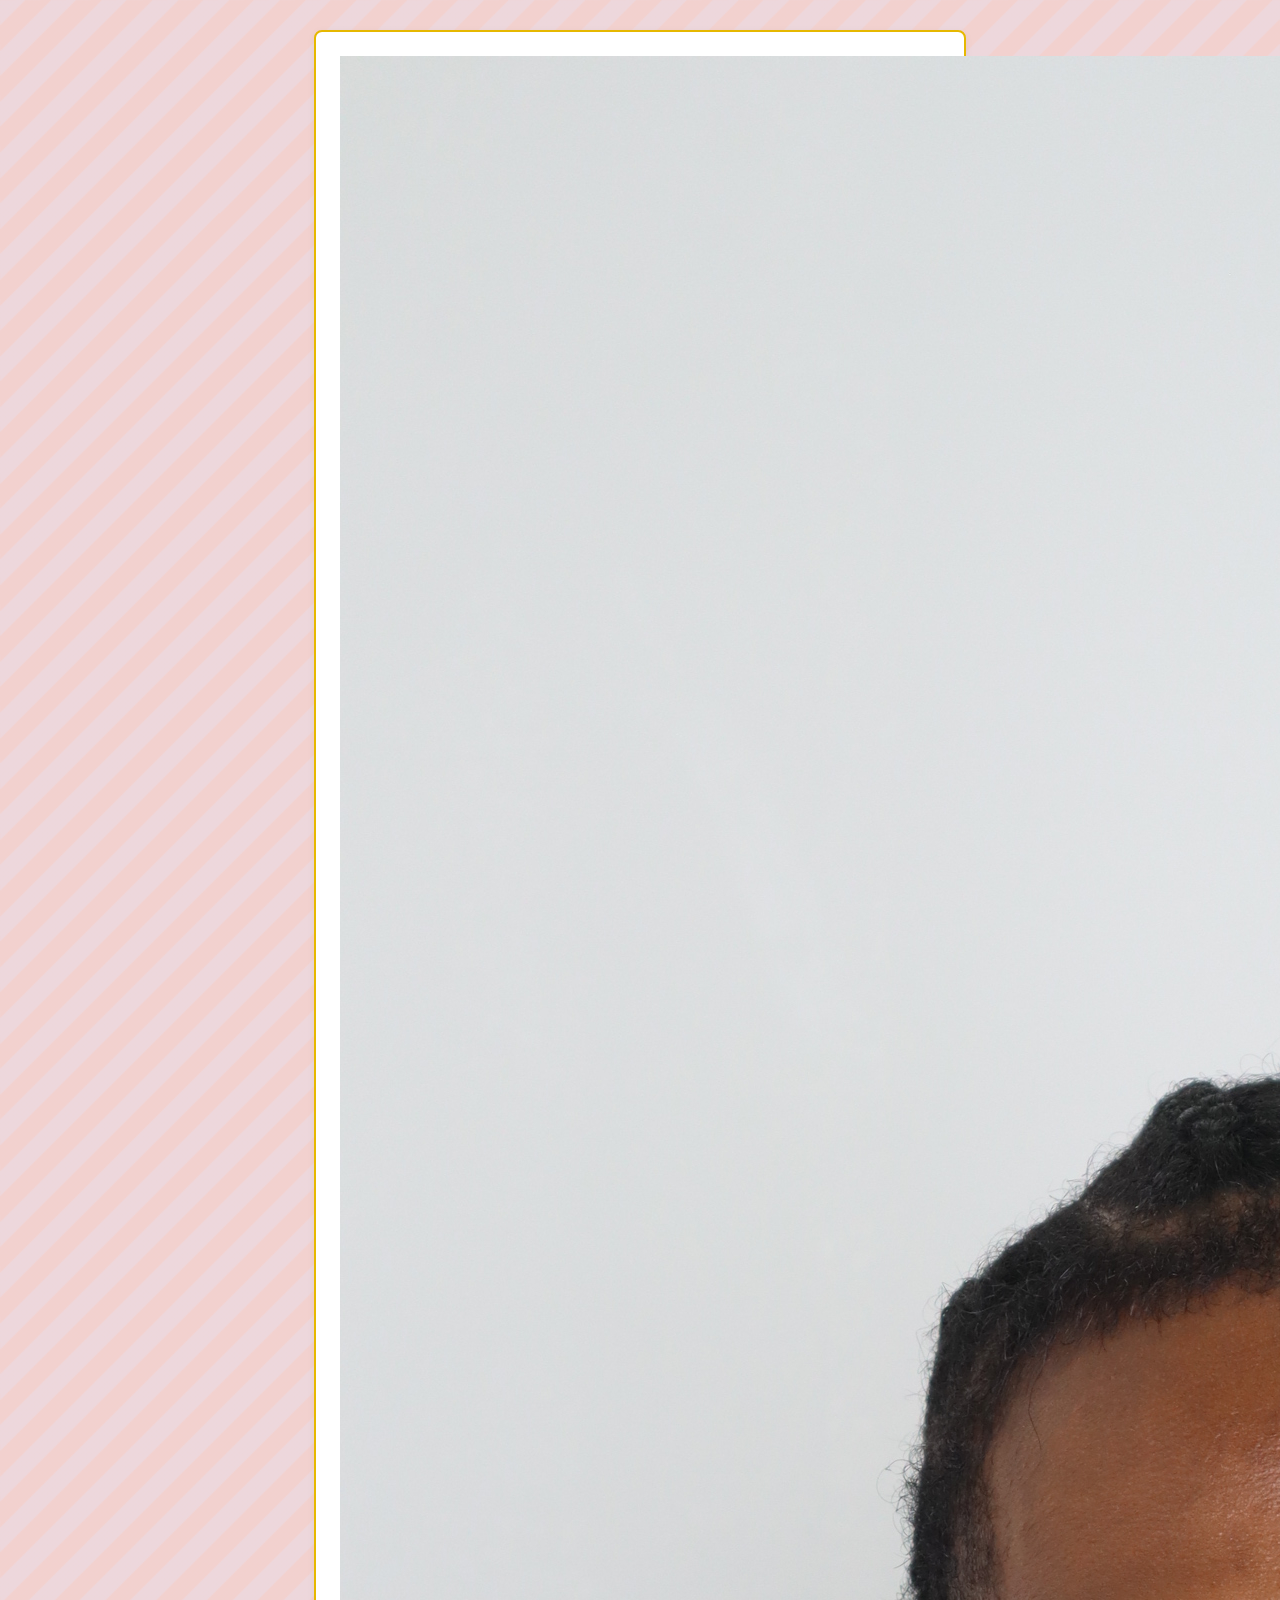
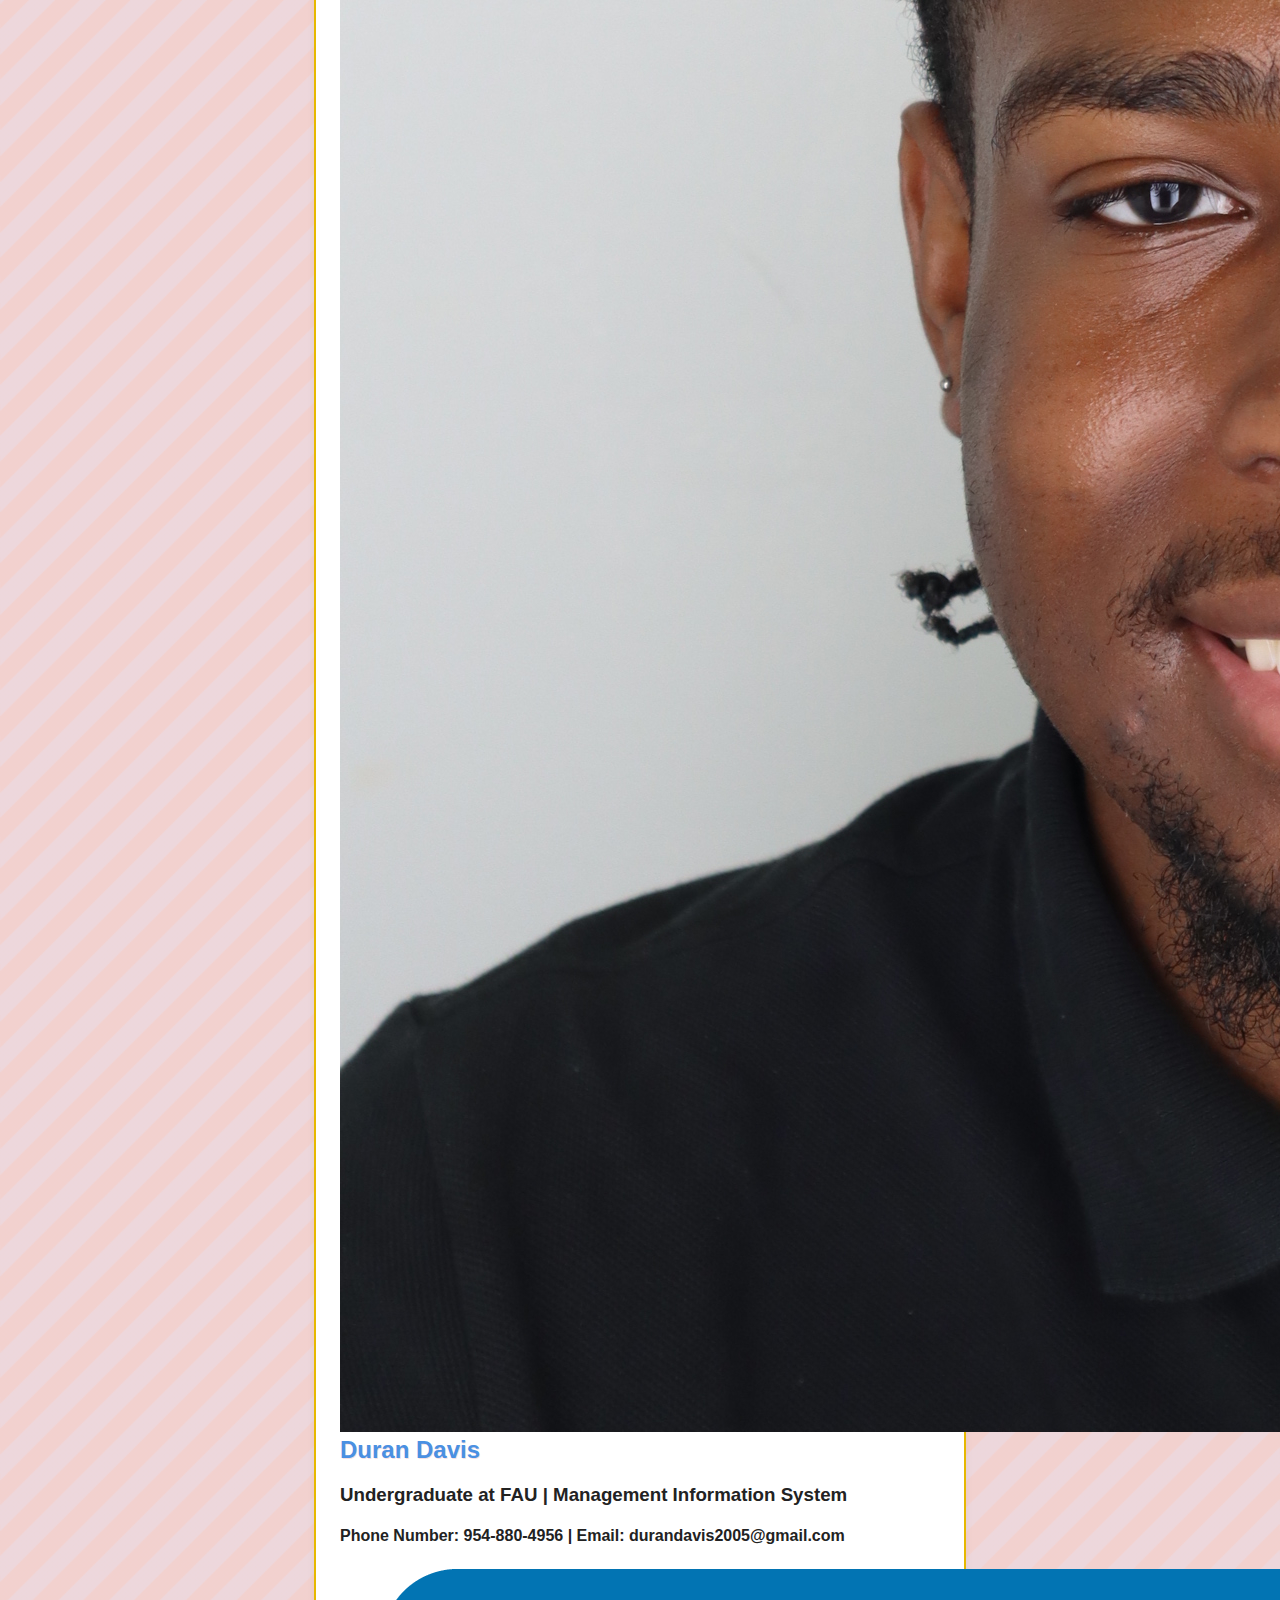
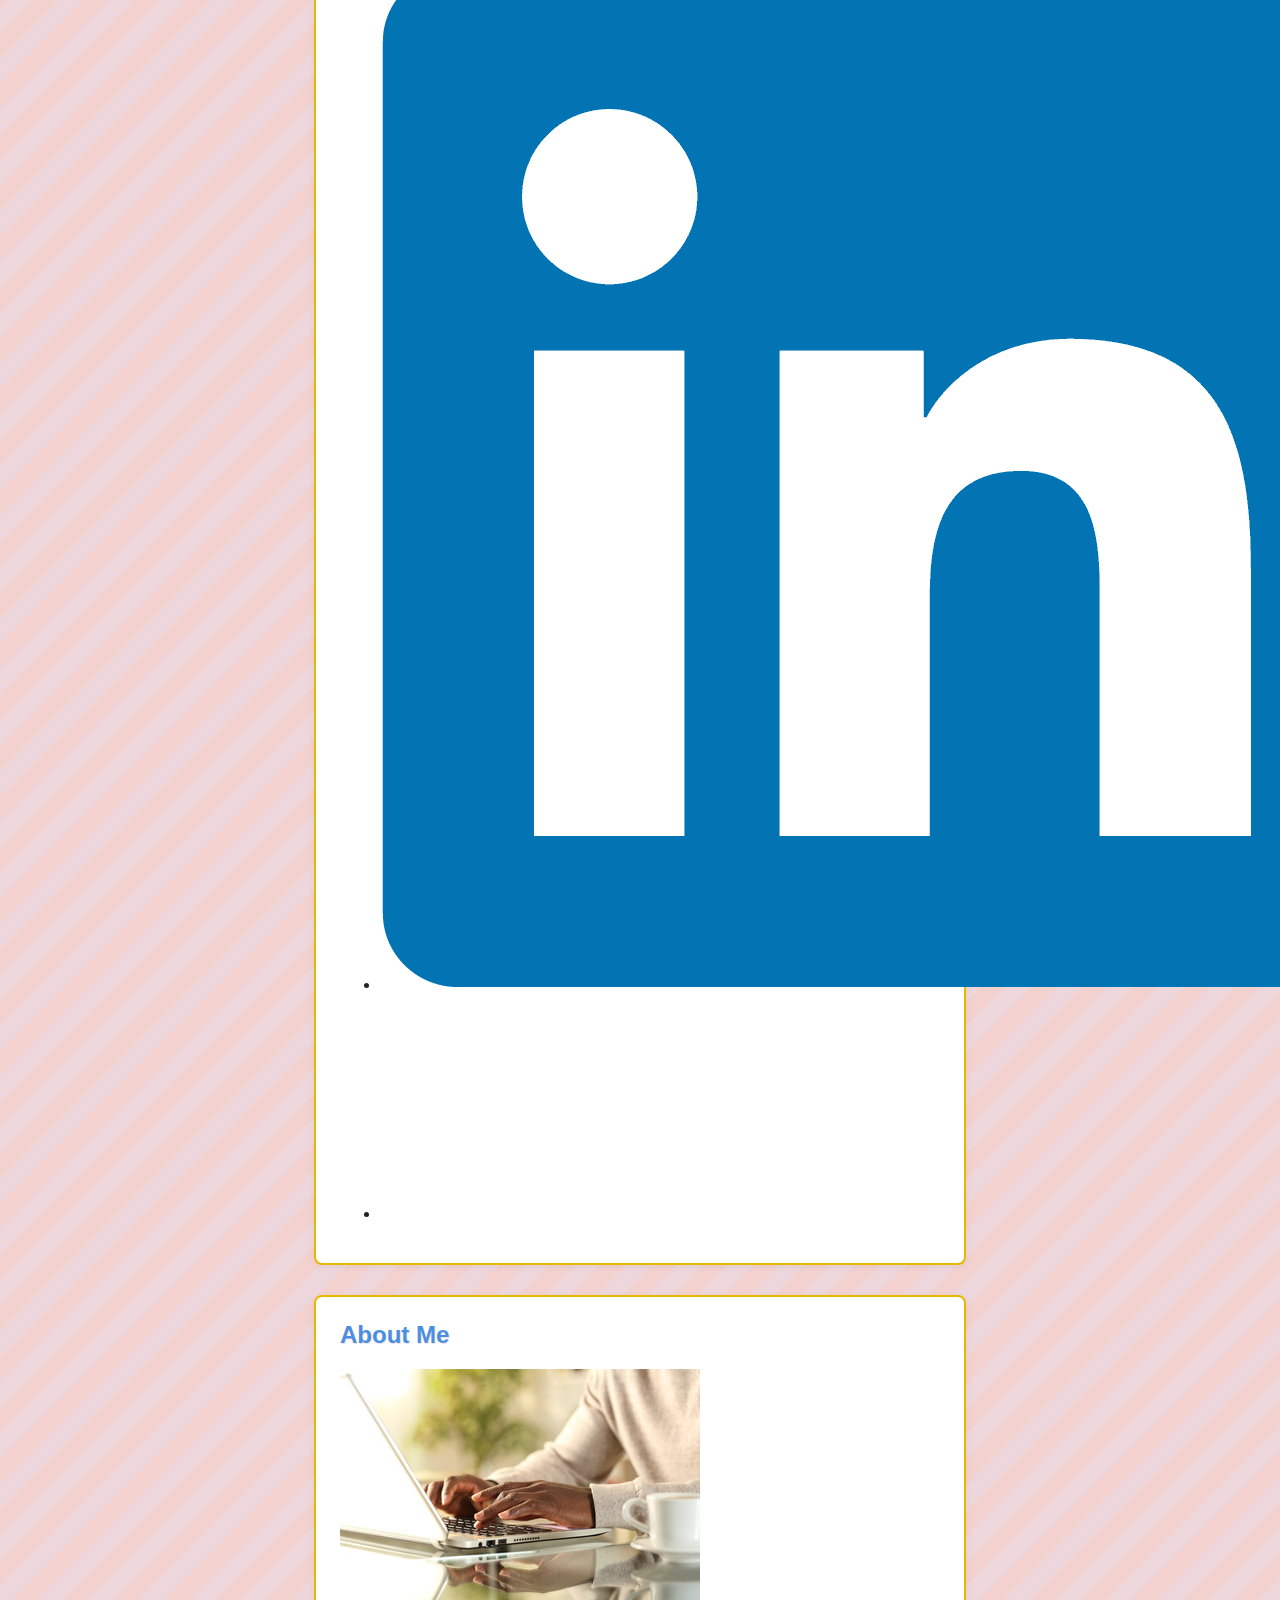
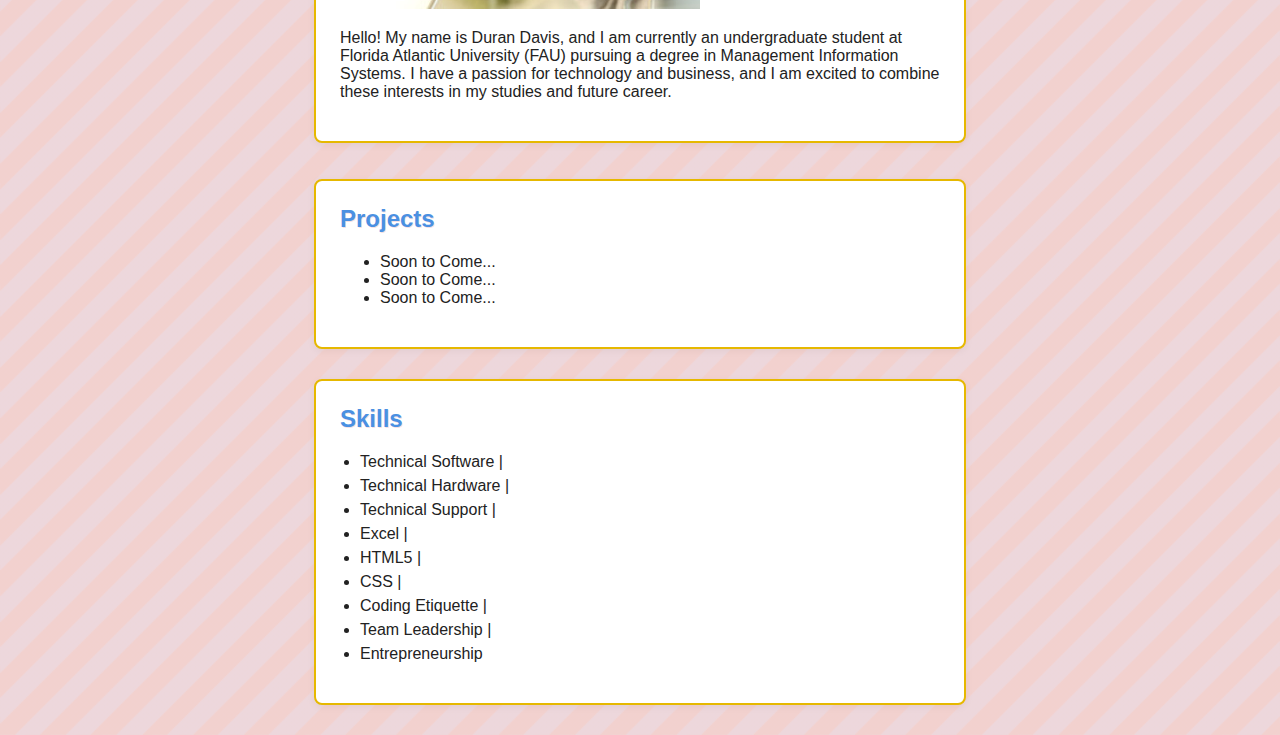
<file: index.html>
<!DOCTYPE html>
<html lang="en">
<head>
  <meta charset="UTF-8">
  <title>My Personal Site</title>
  <link rel="stylesheet" href="style.css">
</head>
<body>
<div class="bgimg"></div>


<div class="nav">
<header></header>
</div>

<section class="me">
  <img src= "img/profpic.jpg" alt="Profile Picture" class="profpic">

    <div class="gint">
      <h2>Duran Davis</h2>
      <h3>Undergraduate at FAU | Management Information System</h3>
      <h4 class="Contacts">Phone Number: 954-880-4956 | Email: durandavis2005@gmail.com</h4>
    <ul>
        <li><a href="https://www.linkedin.com/in/duran-davis-6b1326290/">
          <img src="img/in.png" alt="My LinkedIn">
        </a></li>
        <li><a href="https://github.com/DuranD2005">
          <img src="img/git.png" alt="My Github">
        </a></li>
      </ul>
    </div>
</section>


  <section class="about">
    <h2>About Me</h2>
    <img src="img/abpic.jpg" alt="Working On Laptop">
    <p>Hello! My name is Duran Davis, and I am currently an undergraduate student at Florida Atlantic University (FAU) pursuing a degree in Management Information Systems. I have a passion for technology and business, and I am excited to combine these interests in my studies and future career.</p>
  </section>

  <section class="projects">
    <h2>Projects</h2>
    <ul>
      <li>Soon to Come...</li>
      <li>Soon to Come...</li>
      <li>Soon to Come...</li>
    </ul>
  </section>

  <section class="skills">
  <h2>Skills</h2>
    <ul>
      <li>Technical Software |</li>
      <li>Technical Hardware |</li>
      <li>Technical Support |</li>
      <li>Excel |</li>
      <li>HTML5 |</li>
      <li>CSS |</li>
      <li>Coding Etiquette |</li>
      <li>Team Leadership |</li>
      <li>Entrepreneurship</li>
    </ul>
  </section>
</body>
</html>
</file>
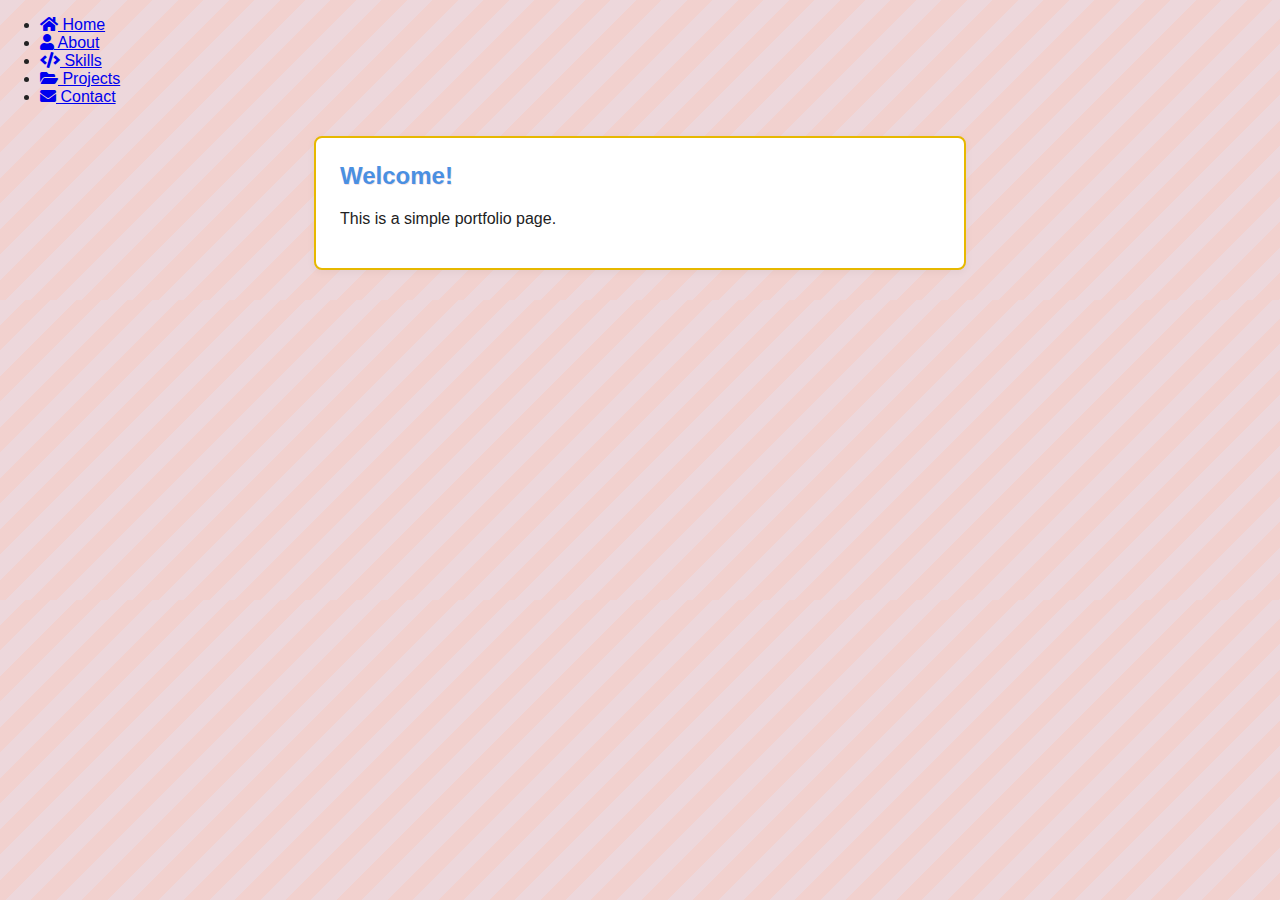
<file: about.html>
<!DOCTYPE html>
<html lang="en">
<head>
  <meta charset="UTF-8">
  <title>Page Title</title>
  <!-- Link to your CSS file -->
  <link rel="stylesheet" href="style.css">
  <!-- Link to Font Awesome for icons -->
  <link rel="stylesheet" href="https://cdnjs.cloudflare.com/ajax/libs/font-awesome/5.15.1/css/all.min.css">
</head>
<body>
  <!-- Navigation Bar -->
  <nav class="navbar">
    <ul>
      <li><a href="index.html"><i class="fas fa-home"></i> Home</a></li>
      <li><a href="about.html"><i class="fas fa-user"></i> About</a></li>
      <li><a href="skills.html"><i class="fas fa-code"></i> Skills</a></li>
      <li><a href="projects.html"><i class="fas fa-folder-open"></i> Projects</a></li>
      <li><a href="contact.html"><i class="fas fa-envelope"></i> Contact</a></li>
    </ul>
  </nav>

  <!-- Main Content -->
  <section>
    <!-- Replace this with your page content -->
    <h2>Welcome!</h2>
    <p>This is a simple portfolio page.</p>
  </section>
</body>
</html>
</file>
<file: style.css>
/* Asian-inspired, modern tech theme */

/* Body background: subtle pattern, deep red overlay for Asian feel */
body {
	font-family: Arial, sans-serif; /* Sets the font for the whole page */
	margin: 0;
	padding: 0;
	/* Subtle geometric pattern with a deep red overlay */
	background:
		linear-gradient(rgba(180, 0, 36, 0.12), rgba(180, 0, 36, 0.12)),
		repeating-linear-gradient(135deg, #fff0 0 18px, #fbeee6 18px 36px);
	color: #222;
}

/* Section styling: gold border, more padding */
section {
	max-width: 600px;
	margin: 30px auto;
	background: #fffdfa; /* Slightly warm white */
	padding: 32px; /* More padding for comfort */
	border-radius: 12px;
	box-shadow: 0 2px 12px rgba(180,0,36,0.08); /* Soft red shadow */
	border: 2px solid #e6b800; /* Gold border for Asian accent */
}

/* Hero accent: gold and tech blue gradient */
.hero-accent {
	width: 110px;
	height: 110px;
	background: linear-gradient(135deg, #e6b800 60%, #4a90e2 100%);
	border-radius: 50%;
	position: absolute;
	left: 50%;
	top: 0;
	transform: translate(-50%, -40%);
	z-index: 0;
	opacity: 0.18;
}

.hero {
	position: relative;
	text-align: center;
	padding-top: 48px;
	overflow: hidden;
}

/* Hero image: gold border */
.hero-img {
	width: 120px;
	height: 120px;
	border-radius: 50%;
	object-fit: cover;
	margin-bottom: 16px;
	border: 4px solid #e6b800; /* Gold border */
	background: #fffdfa;
}

/* Tagline: tech blue, bold */
.tagline {
	font-size: 1.1em;
	color: #4a90e2;
	margin: 8px 0 0 0;
	font-weight: bold;
}

/* Motto/quote: deep red */
.motto {
	font-style: italic;
	color: #b40024;
	margin: 16px 0 0 0;
	font-size: 1em;
}

/* Learning journey highlight: gold background, red text */
.learning {
	background: #fff7d6;
	color: #b40024;
	padding: 8px 16px;
	border-radius: 8px;
	display: inline-block;
	margin-top: 12px;
	border: 1px solid #e6b800;
}

/* Projects section */
.projects {
	margin-top: 36px;
}

/* Project list: more padding, gold border */
.project-list {
	display: flex;
	flex-direction: column;
	gap: 20px;
}

.project {
	display: flex;
	align-items: center;
	gap: 18px;
	background: #f8faff;
	border-radius: 10px;
	padding: 16px;
	border: 1.5px solid #e6b800;
}

.project-img {
	width: 80px;
	height: 60px;
	object-fit: cover;
	border-radius: 8px;
	border: 2px solid #4a90e2;
	background: #fffdfa;
}

/* Section headings: gold with red shadow */
h2 {
	color: #e6b800;
	margin-top: 0;
	text-shadow: 1px 1px 0 #b4002422;
}

/* Skills list */
.skills ul {
	list-style-type: disc;
	padding-left: 24px;
}

.skills li {
	margin-bottom: 8px;
}

/* Contact & social links: tech blue, gold hover */
.contact a {
	color: #4a90e2;
	text-decoration: none;
	margin: 0 4px;
	transition: color 0.2s;
}

.contact a:hover {
	color: #e6b800;
	text-decoration: underline;
}

/* Social icons: gold hover */
.social-icons {
	margin-top: 10px;
}

.icon {
	width: 28px;
	height: 28px;
	margin: 0 8px;
	vertical-align: middle;
	filter: grayscale(30%);
	transition: filter 0.2s, background 0.2s;
	background: #fffdfa;
	border-radius: 50%;
	padding: 3px;
	border: 1px solid #e6b800;
}

.icon:hover {
	filter: none;
	background: #e6b80022;
}

/* Back to top: gold link */
.back-to-top a {
	color: #e6b800;
	font-weight: bold;
	text-decoration: none;
	padding: 6px 12px;
	border-radius: 6px;
	transition: background 0.2s;
}

.back-to-top a:hover {
	background: #e6b80022;
}

/* Footer: deep red text, gold border top */
footer {
	text-align: center;
	padding: 18px 0 8px 0;
	color: #b40024;
	border-top: 2px solid #e6b800;
	background: #fffdfa;
	margin-top: 40px;
	font-size: 1em;
}

/* Simple CSS for your personal website */

body {
	font-family: Arial, sans-serif; /* Sets the font for the whole page */
	margin: 0;
	padding: 0;
	background-color: #f5f5f5; /* Light background color */
	color: #222;
}

section {
	max-width: 600px; /* Makes content not too wide */
	margin: 30px auto; /* Centers the section */
	background: #fff; /* White background for sections */
	padding: 24px;
	border-radius: 8px; /* Rounded corners */
	box-shadow: 0 2px 8px rgba(0,0,0,0.05); /* Soft shadow */
}

/* Hero section styles */
.hero {
	text-align: center;
	padding-top: 40px;
}

.hero-img {
	width: 120px;
	height: 120px;
	border-radius: 50%; /* Makes the image round */
	object-fit: cover;
	margin-bottom: 16px;
	border: 3px solid #4a90e2; /* Blue border */
}

/* Section headings */
h2 {
	color: #4a90e2; /* Blue color for headings */
	margin-top: 0;
}

/* Skills list */
.skills ul {
	list-style-type: disc;
	padding-left: 20px;
}

.skills li {
	margin-bottom: 6px;
}

/* Contact & social links */
.contact a {
	color: #4a90e2;
	text-decoration: none;
	margin: 0 4px;
}

.contact a:hover {
	text-decoration: underline;
}
</file>
